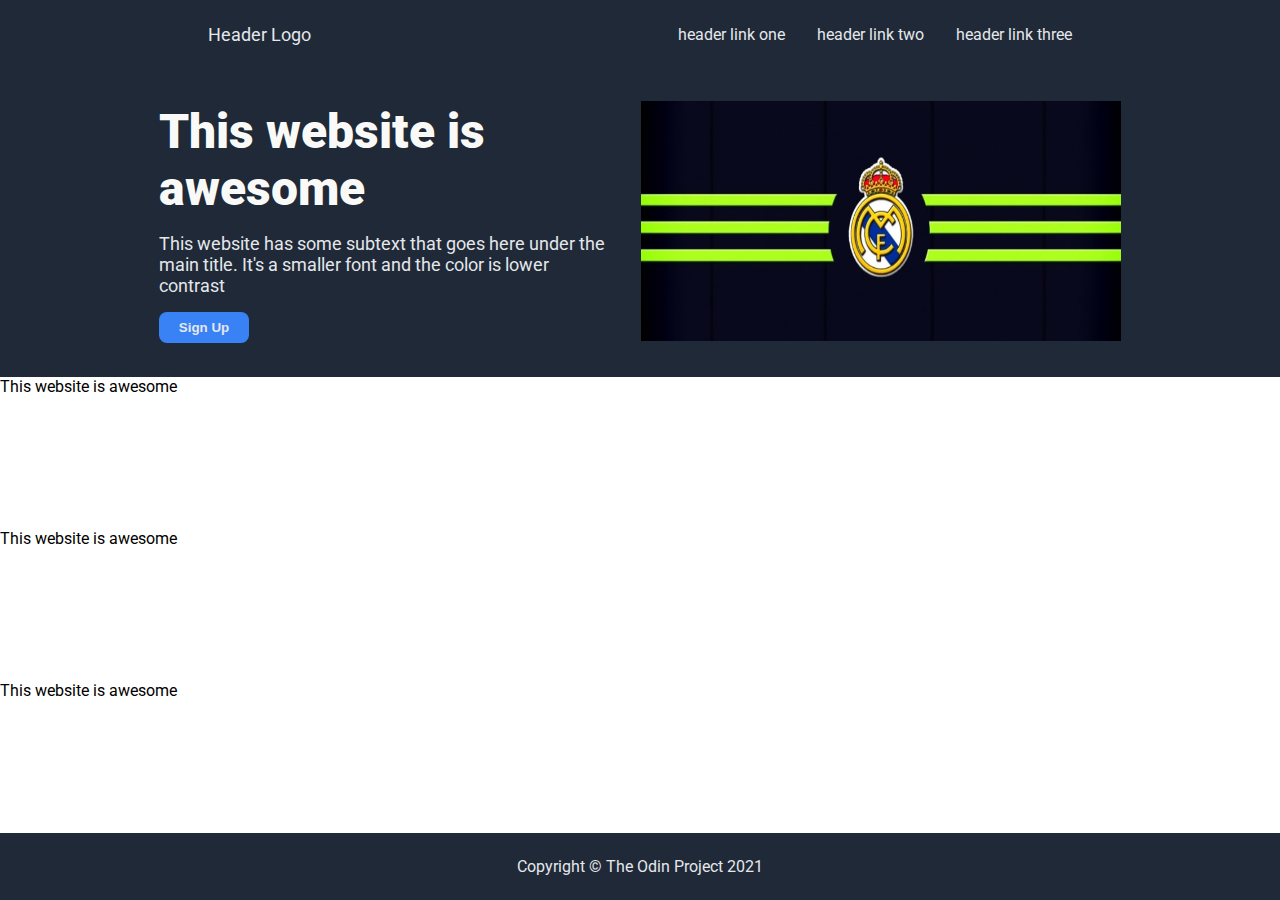
<file: FoundationCourse/flex-landing-page/index.html>
<!DOCTYPE html>
<html lang="en">

<head>
    <meta charset="UTF-8">
    <meta name="viewport" content="width=device-width, initial-scale=1.0">
    <title>Landing Page</title>
    <link rel="stylesheet" href="style.css">
</head>

<body>
    <div class="header">
        <div class="header-logo">Header Logo</div>
        <ul>
            <div class="header-right">
                <li>header link one</li>
                <li>header link two</li>
                <li>header link three</li>
            </div>
        </ul>
    </div>
    <div class="main-container">
        <div class="section">
            <div class="first-section">
                <div class="first-left">
                    <div class="hero-main-text">This website is awesome</div>
                    <div class="hero-secondary-text">This website has some subtext that goes here under the main title. It's a smaller font and the color is lower contrast</div>
                    <button class="sign-up-btn">Sign Up</button>
                </div>
                <div class="first-right">
                    <img src="rma-cover.jpg" height="240" width="480" >
                </div>
            </div>
        </div>
        <div class="section">This website is awesome</div>
        <div class="section">This website is awesome</div>
        <div class="section">This website is awesome</div>
    </div>
    <div class="footer">Copyright © The Odin Project 2021</div>

</body>

</html>
</file>
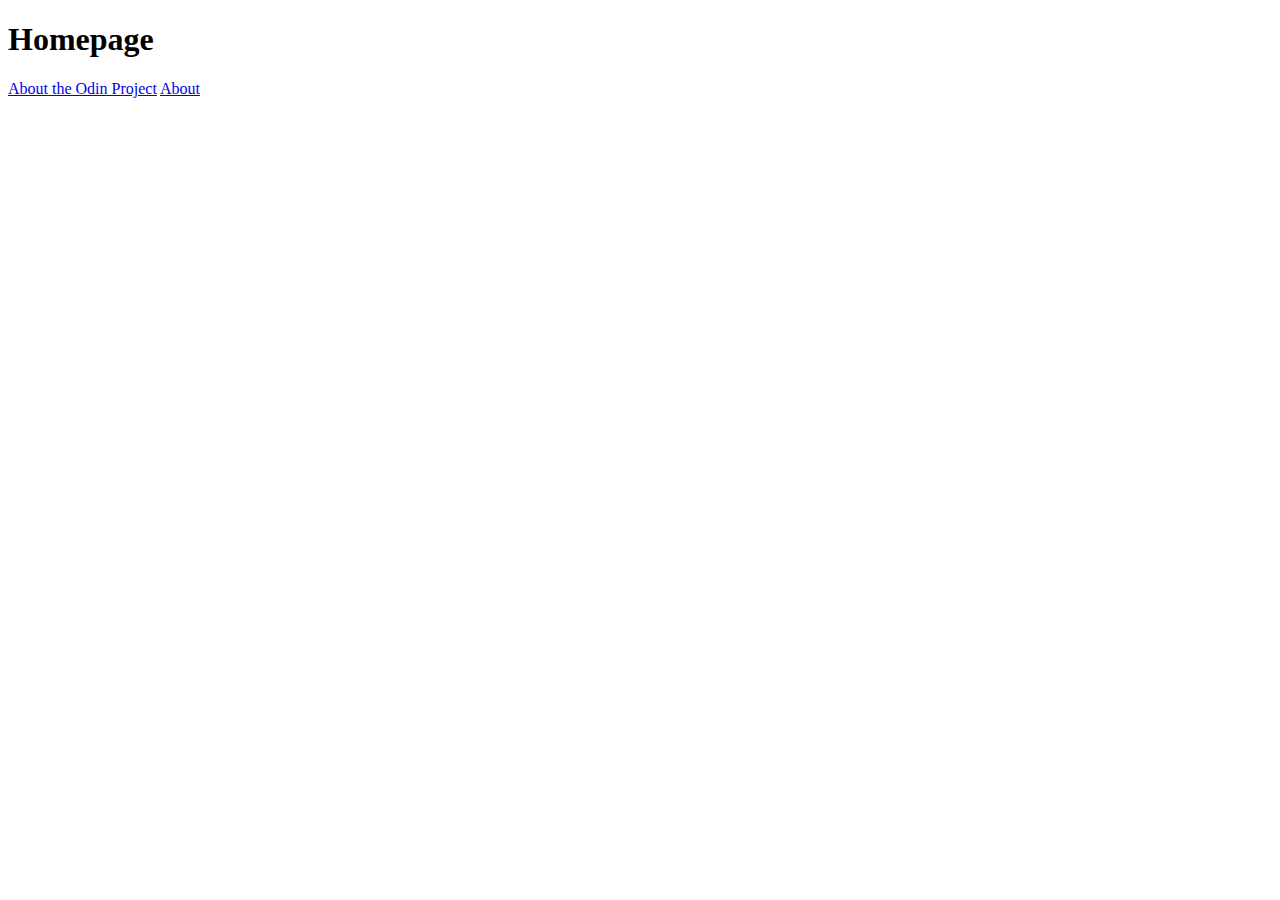
<file: FoundationCourse/HTML/odin-lnks-and-images/index.html>
<!DOCTYPE html>
<html lang="en">
    <head>
        <meta charset="utf-8">
        <title>Odin Project-HTML Foundation</title>
    </head>
    <body>
        <h1>Homepage</h1>
        <a href="https://www.theodinproject.com/about" target="_blank" rel="noopener noreferrer">About the Odin Project</a>
        <a href="./pages/about.html">About</a>        
    </body>
</html>
</file>
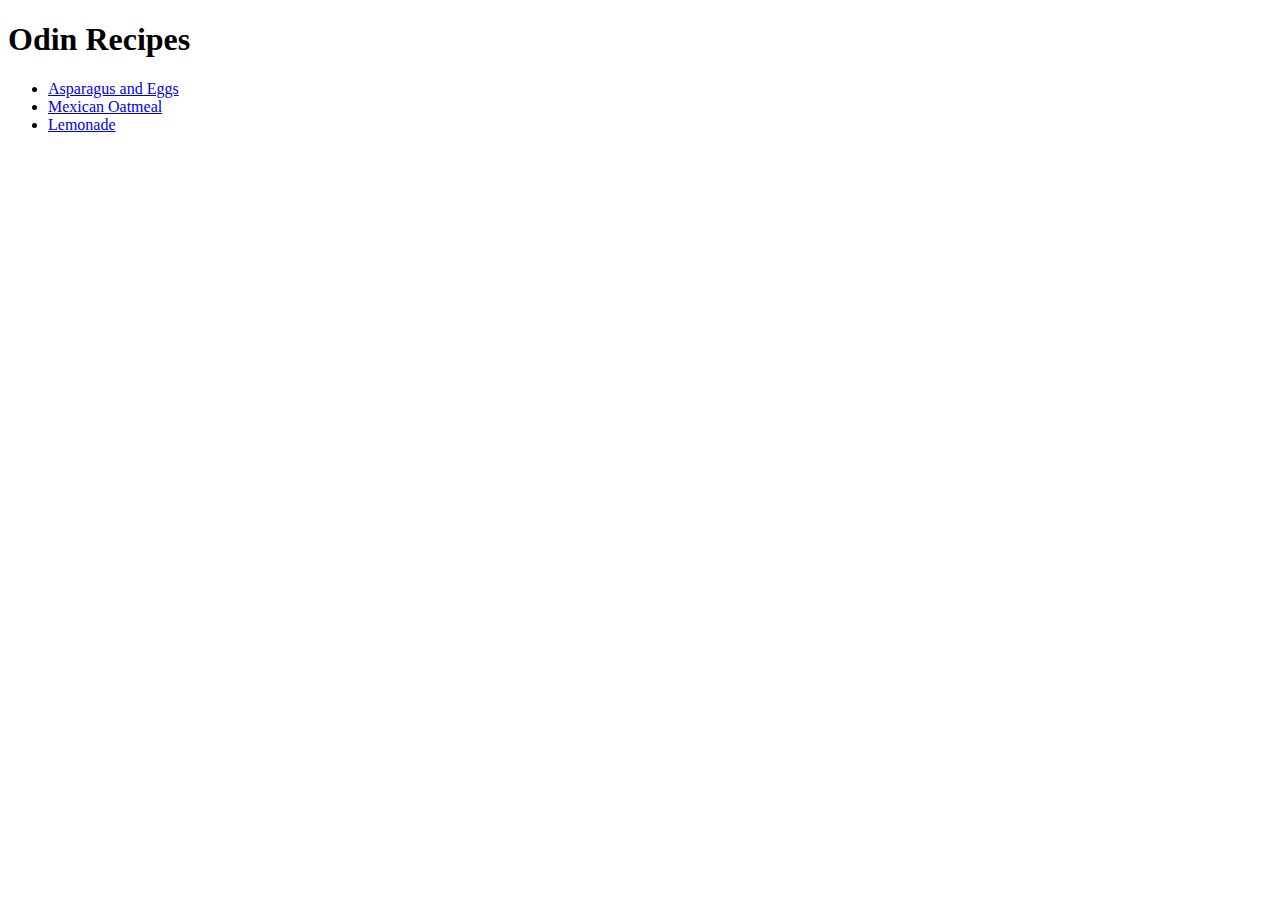
<file: FoundationCourse/HTML/odin-recipes/index.html>
<!DOCTYPE html>
<html lang="en">
    <head>
        <meta charset="utf-8">
        <title>Odin Recipes</title>
    </head>
    <body>
        <h1>Odin Recipes</h1>
        <ul>
            <li><a href="./recipes/asparagus.html" target="_blank" rel="noopener noreferrer">Asparagus and Eggs</a></li>
            <li><a href="./recipes/mexicanOatmeal.html" target="_blank" rel="noopener noreferrer">Mexican Oatmeal</a></li>
            <li><a href="./recipes/lemonade.html" target="_blank" rel="noopener noreferrer">Lemonade</a></li>
        </ul>     
    </body>
</html>
</file>
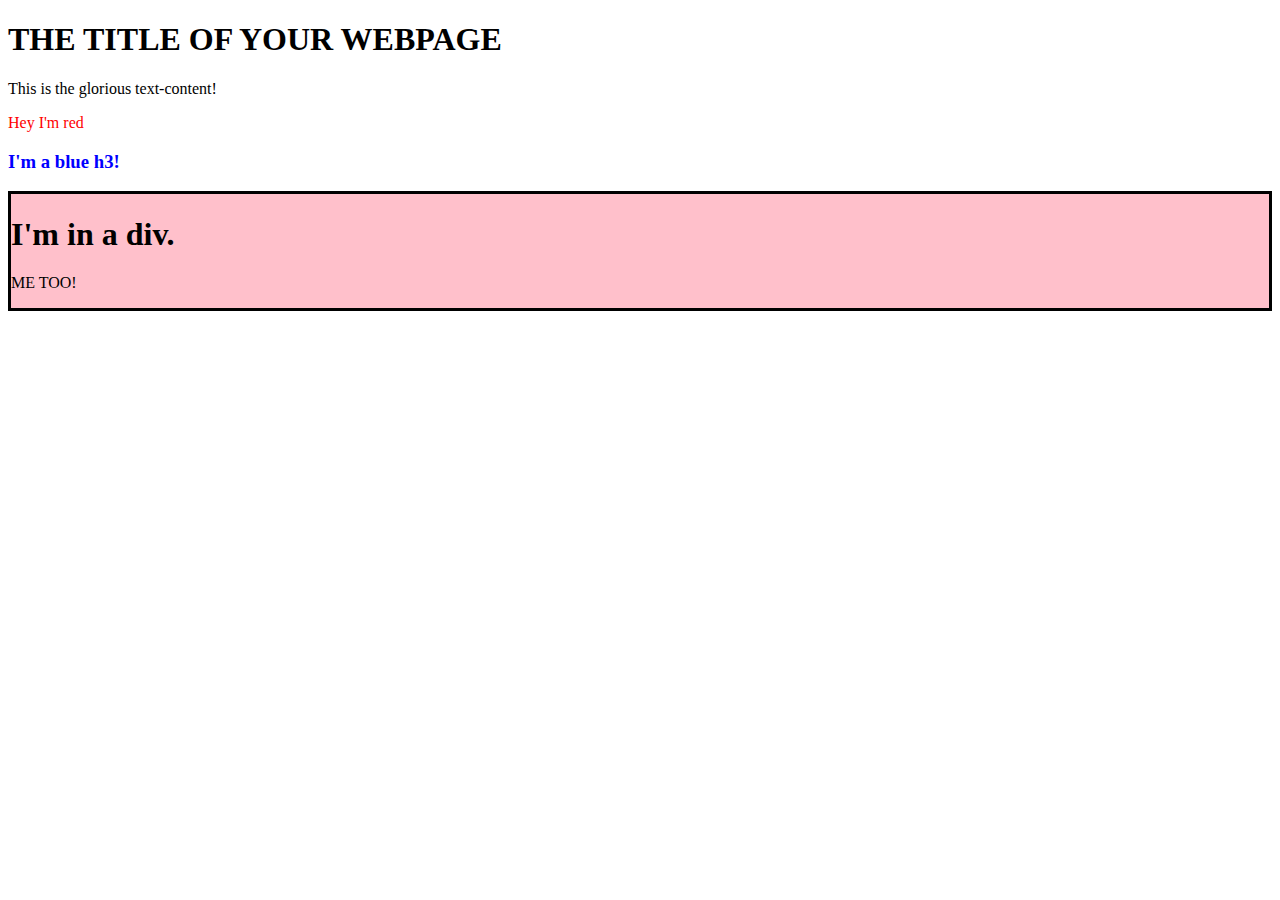
<file: FoundationCourse/Javascript/DOM-exercise/index.html>
<!DOCTYPE html>
<html lang="en">
<head>
    <meta charset="UTF-8">
    <meta name="viewport" content="width=device-width, initial-scale=1.0">
    <title>DOM Exercises</title>
    <!-- defer keyword loads js.file after HTML has been parsed, and DOM has been created -->
    <script src="script.js" defer></script>
</head>
<!-- The DOM -->
<body>
    <h1>THE TITLE OF YOUR WEBPAGE</h1>
    <div id="container">
      <div class="content">This is the glorious text-content!</div>
    </div>
  </body>
</html>
</file>
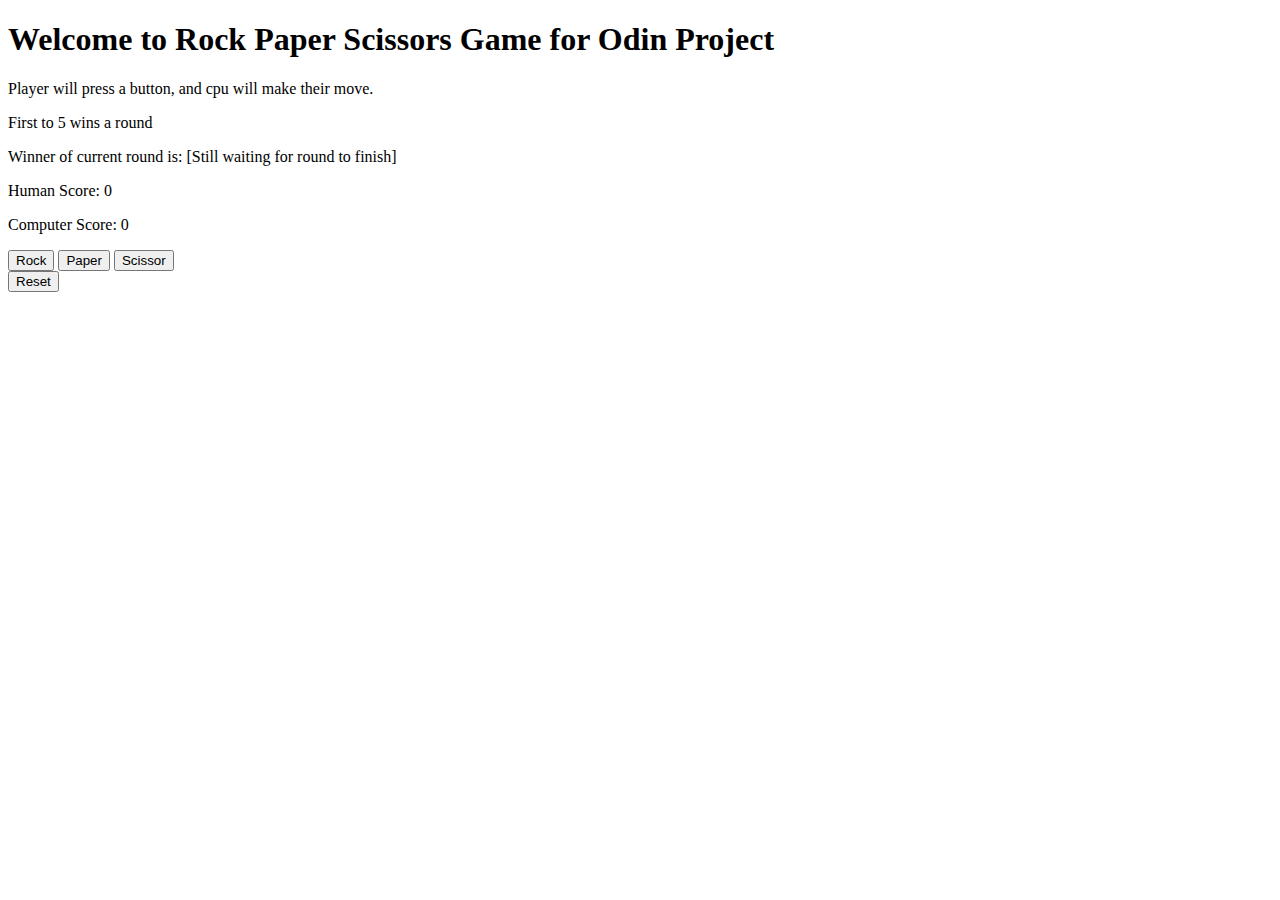
<file: FoundationCourse/Javascript/rock-paper-scissors/index.html>
<!DOCTYPE html>
<html lang="en">
<head>
    <meta charset="UTF-8">
    <meta name="viewport" content="width=device-width, initial-scale=1.0">
    <title>RockPaperScissorsGame</title>
    <script src="gameScript.js" defer></script>
</head>
<body>
    <h1>Welcome to Rock Paper Scissors Game for Odin Project</h1>
    <p>Player will press a button, and cpu will make their move.</p>
    <p>First to 5 wins a round</p>
    <p id="winner">Winner of current round is: [Still waiting for round to finish] </p>
    <!-- can bubble up rock, paper, scissor events to handle them all in 1, instead of multiple event handlers -->
    <div id="score-display">
        <p id="human-score">Human Score: 0</p>
        
        <p id="computer-score">Computer Score: 0</p>
    </div>
    <div id="button-choice">
        <button id="rock">Rock</button>
        <button id="paper">Paper</button>
        <button id="scissor">Scissor</button>
    </div>
    <button id="reset">Reset</button>
</body>
</html>
</file>
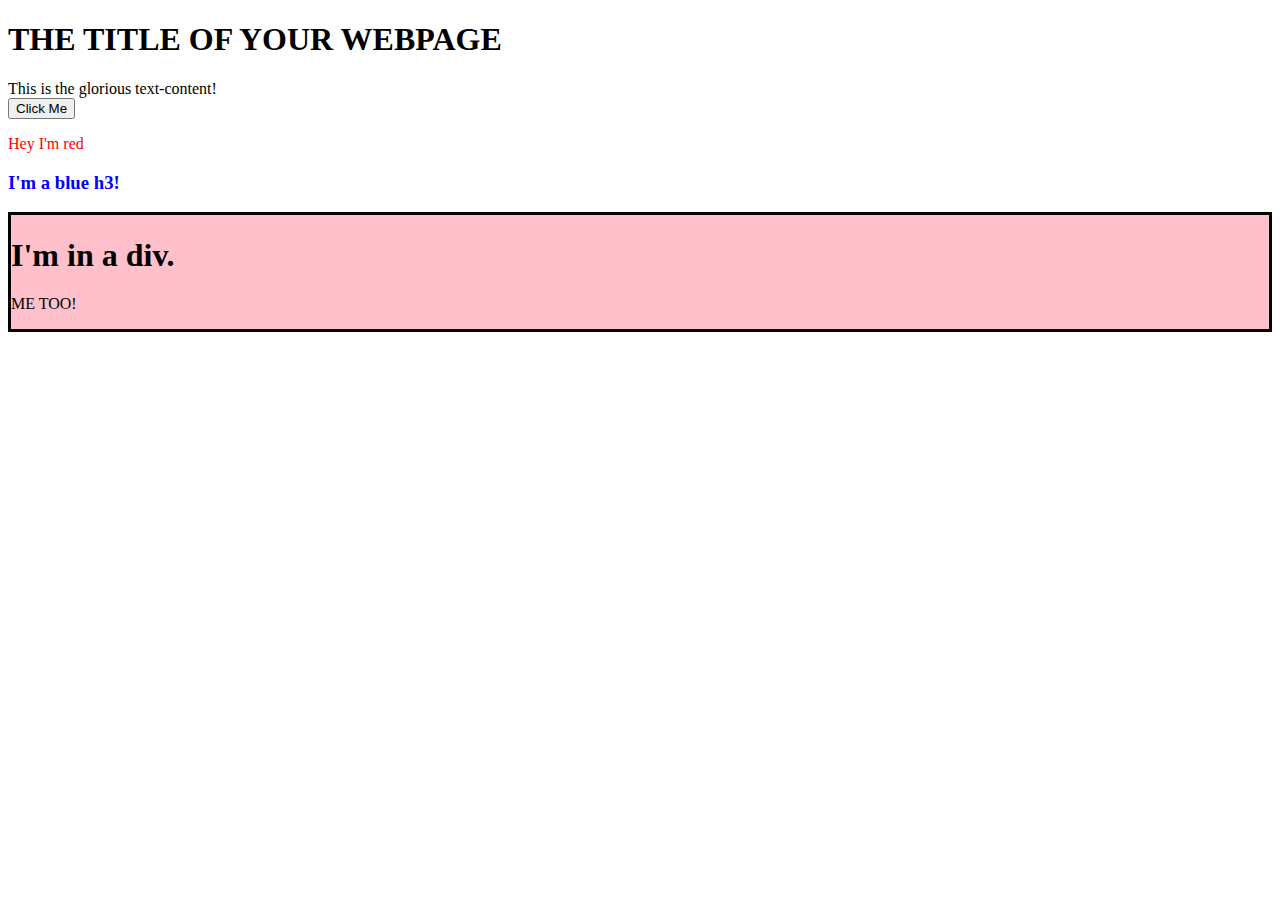
<file: FoundationCourse/Javascript/DOM-exercise/OdinProjectBasics/index.html>
<!DOCTYPE html>
<html lang="en">
<head>
    <meta charset="UTF-8">
    <meta name="viewport" content="width=device-width, initial-scale=1.0">
    <title>DOM Exercises</title>
    <!-- defer keyword loads js.file after HTML has been parsed, and DOM has been created -->
    <script src="script.js" defer></script>
</head>
<!-- The DOM -->
<body>
    <h1>THE TITLE OF YOUR WEBPAGE</h1>
    <div id="container">
      <div class="content">This is the glorious text-content!</div>
      <button id="btn">Click Me</button>
    </div>
  </body>
</html>
</file>
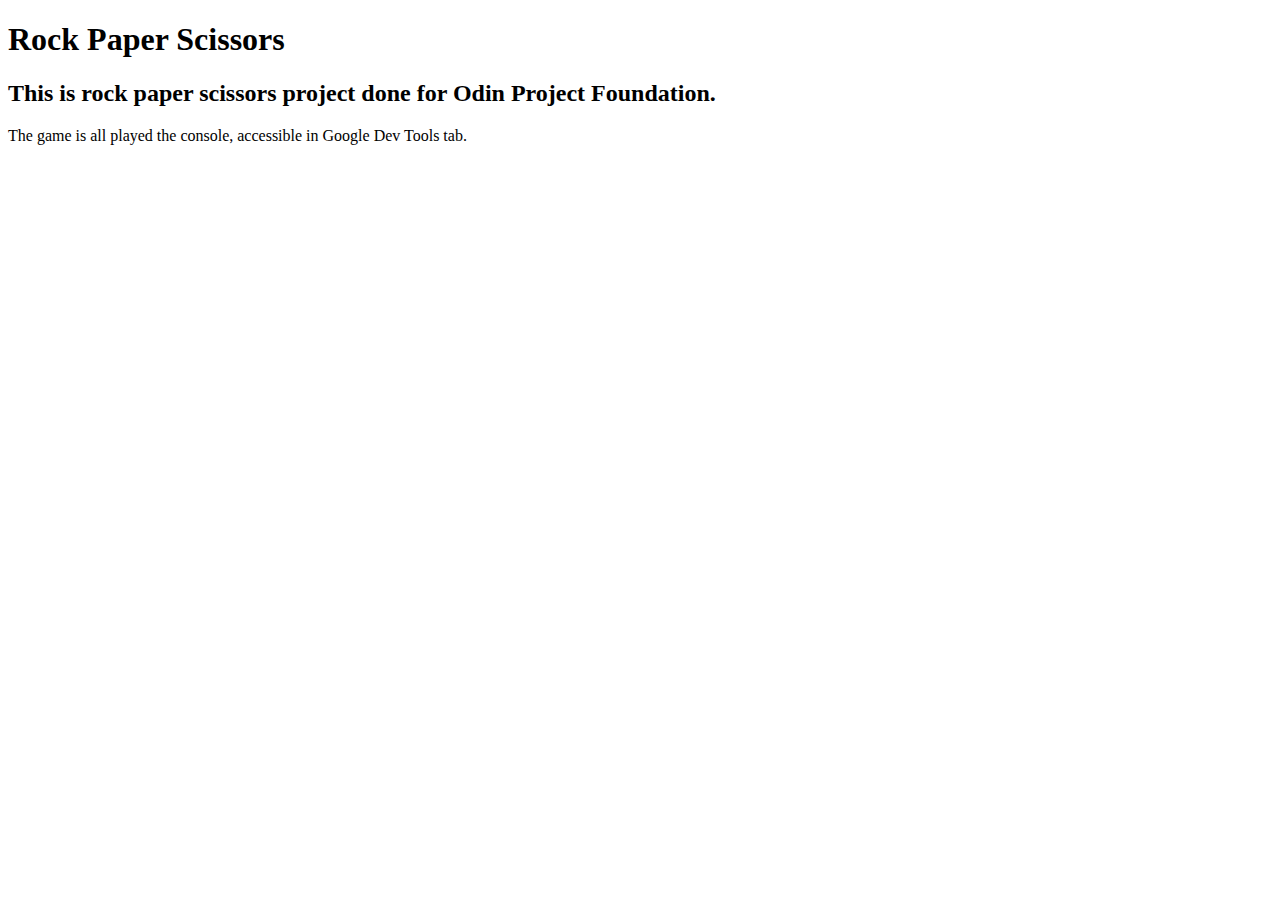
<file: FoundationCourse/Javascript/rock-paper-scissors/index..html>
<!DOCTYPE html>
<html lang="en">
<head>
    <meta charset="UTF-8">
    <meta name="viewport" content="width=device-width, initial-scale=1.0">
    <title>RockPaperScissors</title>
    <script src="game.js"></script>
</head>
<body>
    <h1>Rock Paper Scissors</h1>
    <h2>This is rock paper scissors project done for Odin Project Foundation.</h2>
    <p>The game is all played the console, accessible in Google Dev Tools tab.</p>
</body>
</html>
</file>
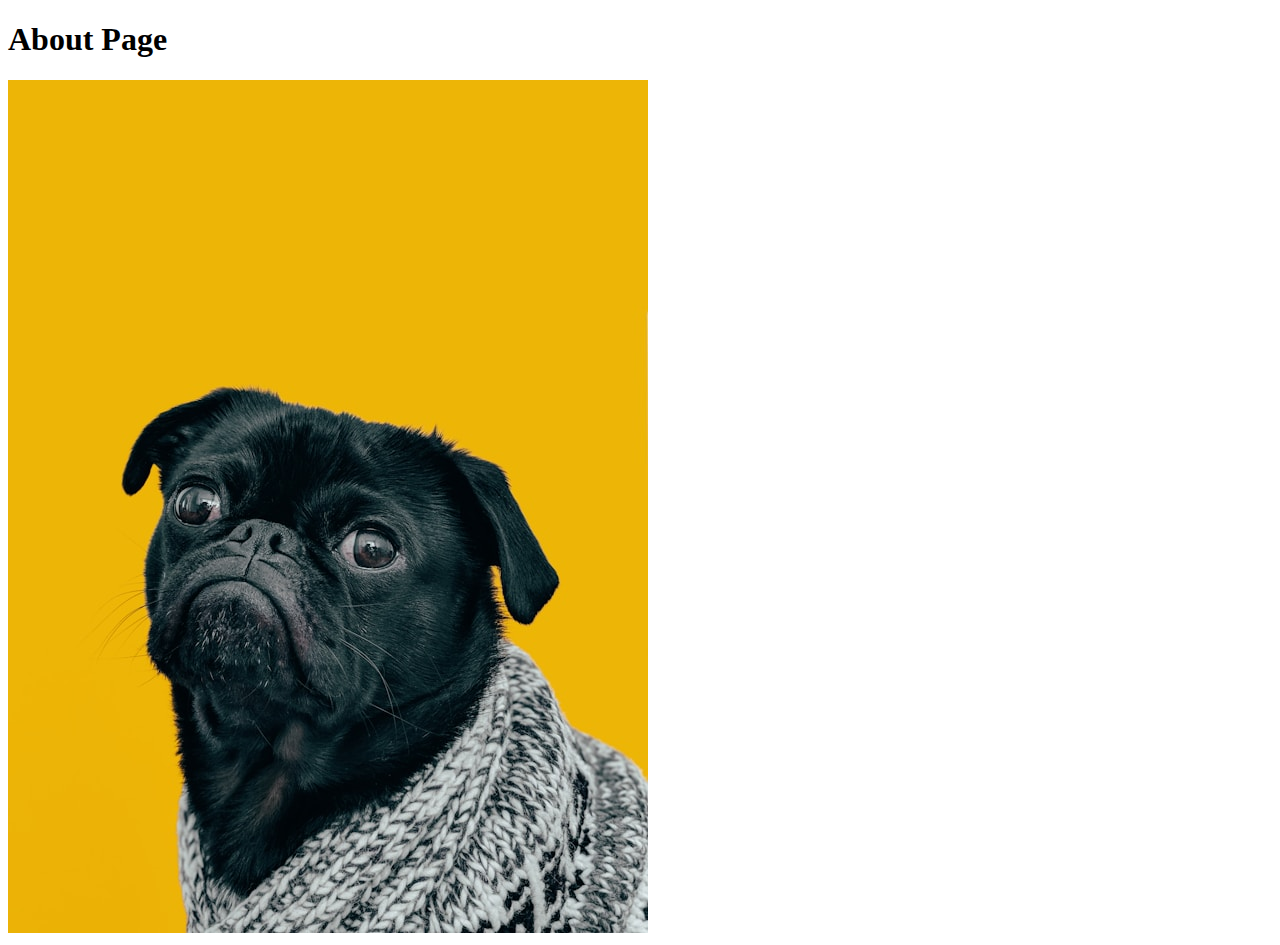
<file: FoundationCourse/HTML/odin-lnks-and-images/pages/about.html>
<!DOCTYPE html>
<html lang="en">
  <head>
    <meta charset="UTF-8">
    <title>Odin Links and Images</title>
  </head>

  <body>
    <h1>About Page</h1>
    <img src="../images/dog.jpg" alt="Dog Image">
  </body>
</html>
</file>
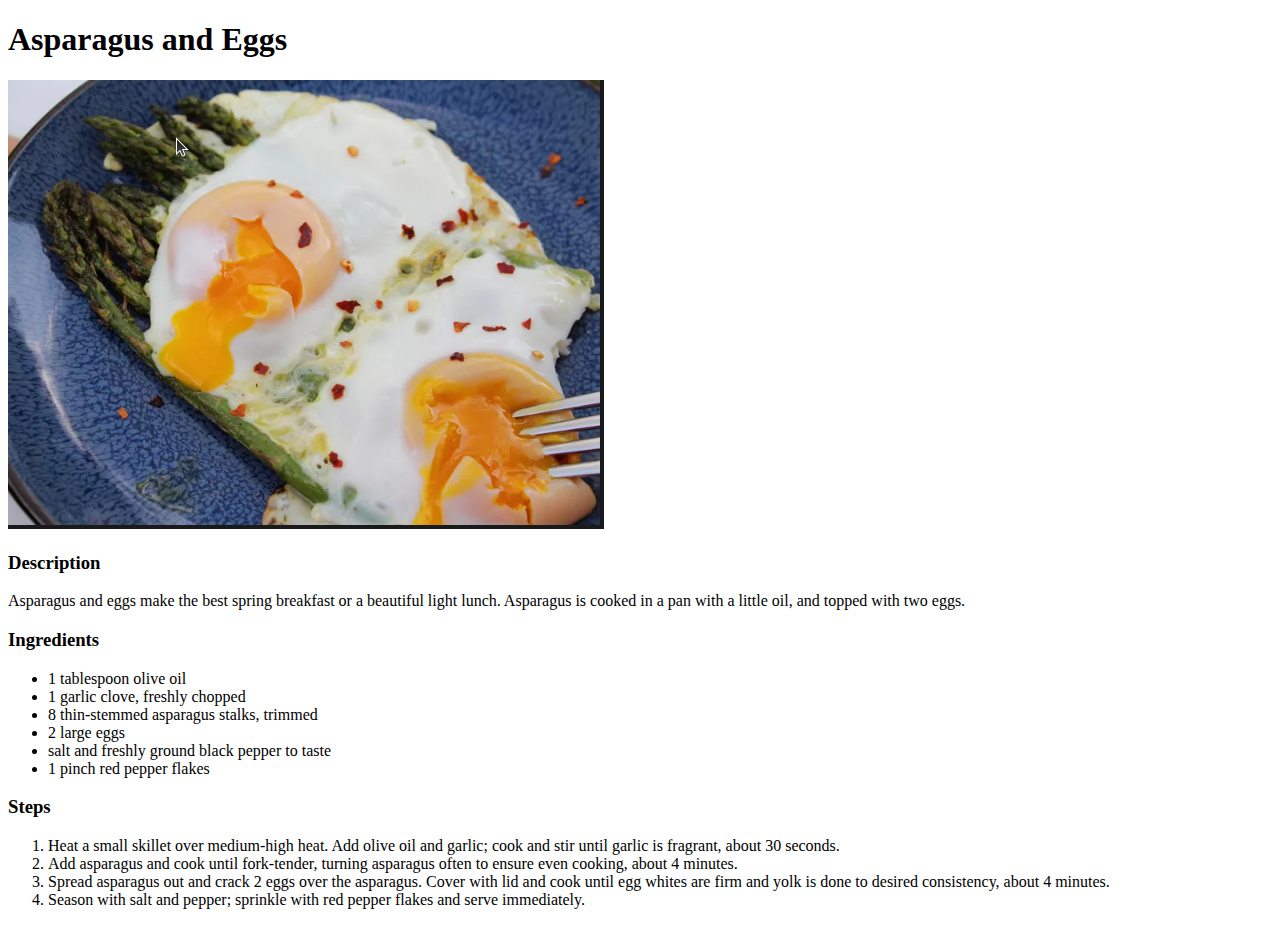
<file: FoundationCourse/HTML/odin-recipes/recipes/asparagus.html>
<!DOCTYPE html>
<html lang="en">
    <head>
        <meta charset="utf-8">
        <title>Asparagus</title>
    </head>
    <body>
        <h1>Asparagus and Eggs</h1>
        <img src="../images/asparagus.png" >
        <h3>Description</h3>
        <p>Asparagus and eggs make the best spring breakfast or a beautiful light lunch. Asparagus is cooked in a pan with a little oil, and topped with two eggs.</p>

        <h3>Ingredients</h3>
        <ul>
            <li>1 tablespoon olive oil</li>
            <li>1 garlic clove, freshly chopped</li>
            <li>8 thin-stemmed asparagus stalks, trimmed</li>
            <li>2 large eggs</li>
            <li>salt and freshly ground black pepper to taste</li>
            <li>1 pinch red pepper flakes</li>
        </ul>
        <h3>Steps</h3>
        <ol>
            <li>Heat a small skillet over medium-high heat. Add olive oil and garlic; cook and stir until garlic is fragrant, about 30 seconds.</li>
            <li>Add asparagus and cook until fork-tender, turning asparagus often to ensure even cooking, about 4 minutes.</li>
            <li>Spread asparagus out and crack 2 eggs over the asparagus. Cover with lid and cook until egg whites are firm and yolk is done to desired consistency, about 4 minutes.</li>
            <li>Season with salt and pepper; sprinkle with red pepper flakes and serve immediately.</li>
        </ol>
    </body>
</html>
</file>
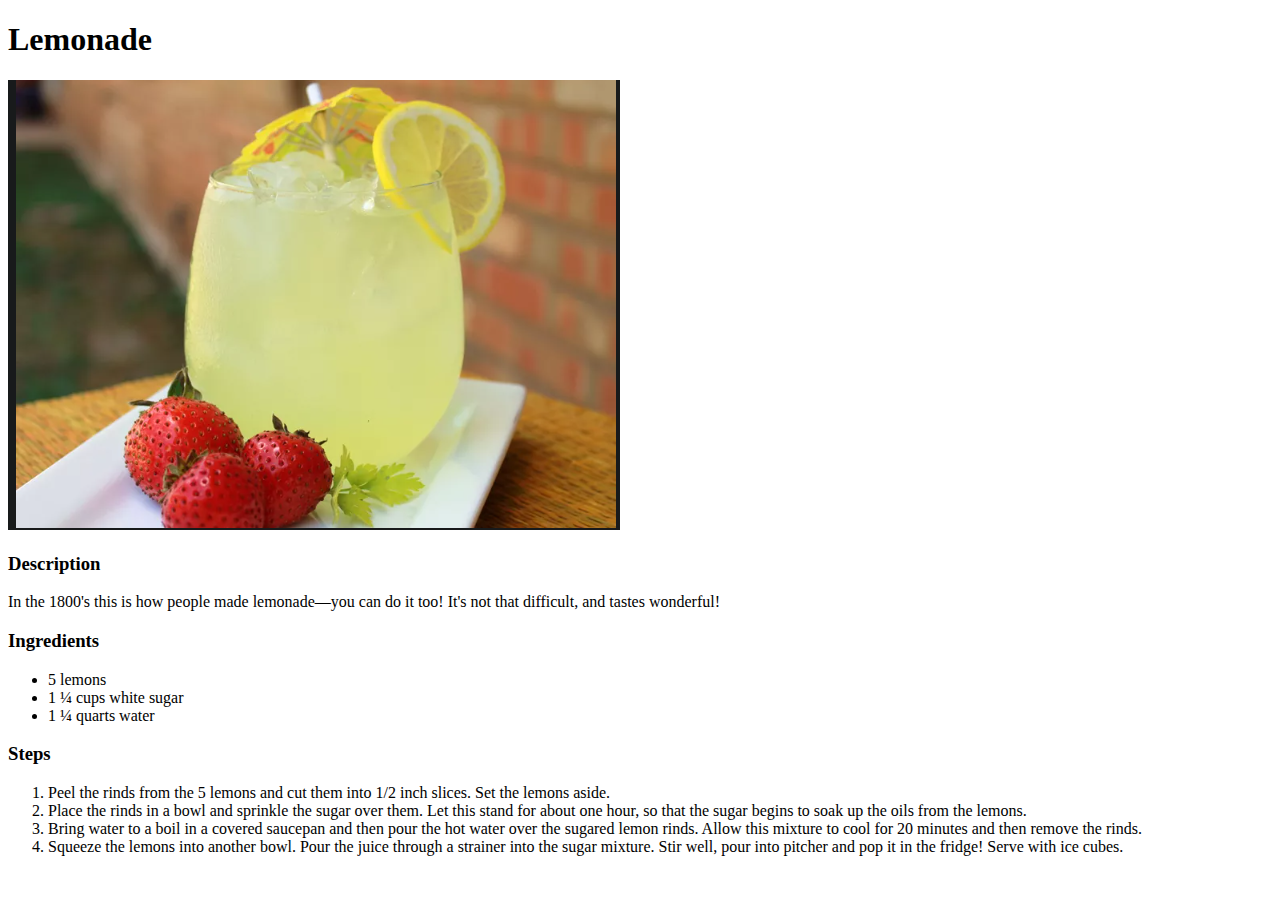
<file: FoundationCourse/HTML/odin-recipes/recipes/lemonade.html>
<!DOCTYPE html>
<html lang="en">
    <head>
        <meta charset="utf-8">
        <title>Lemonade</title>
    </head>
    <body>
        <h1>Lemonade</h1>
        <img src="../images/lemonade.png">
        <h3>Description</h3>
        <p>In the 1800's this is how people made lemonade—you can do it too! It's not that difficult, and tastes wonderful!</p>
        <h3>Ingredients</h3>
        <ul>
            <li>5 lemons</li>
            <li>1 ¼ cups white sugar</li>
            <li>1 ¼ quarts water</li>
        </ul>
        <h3>Steps</h3>
        <ol>
            <li>Peel the rinds from the 5 lemons and cut them into 1/2 inch slices. Set the lemons aside.</li>
            <li>Place the rinds in a bowl and sprinkle the sugar over them. Let this stand for about one hour, so that the sugar begins to soak up the oils from the lemons.</li>
            <li>Bring water to a boil in a covered saucepan and then pour the hot water over the sugared lemon rinds. Allow this mixture to cool for 20 minutes and then remove the rinds.</li>
            <li>Squeeze the lemons into another bowl. Pour the juice through a strainer into the sugar mixture. Stir well, pour into pitcher and pop it in the fridge! Serve with ice cubes.</li>
        </ol>
    </body>
</html>
</file>
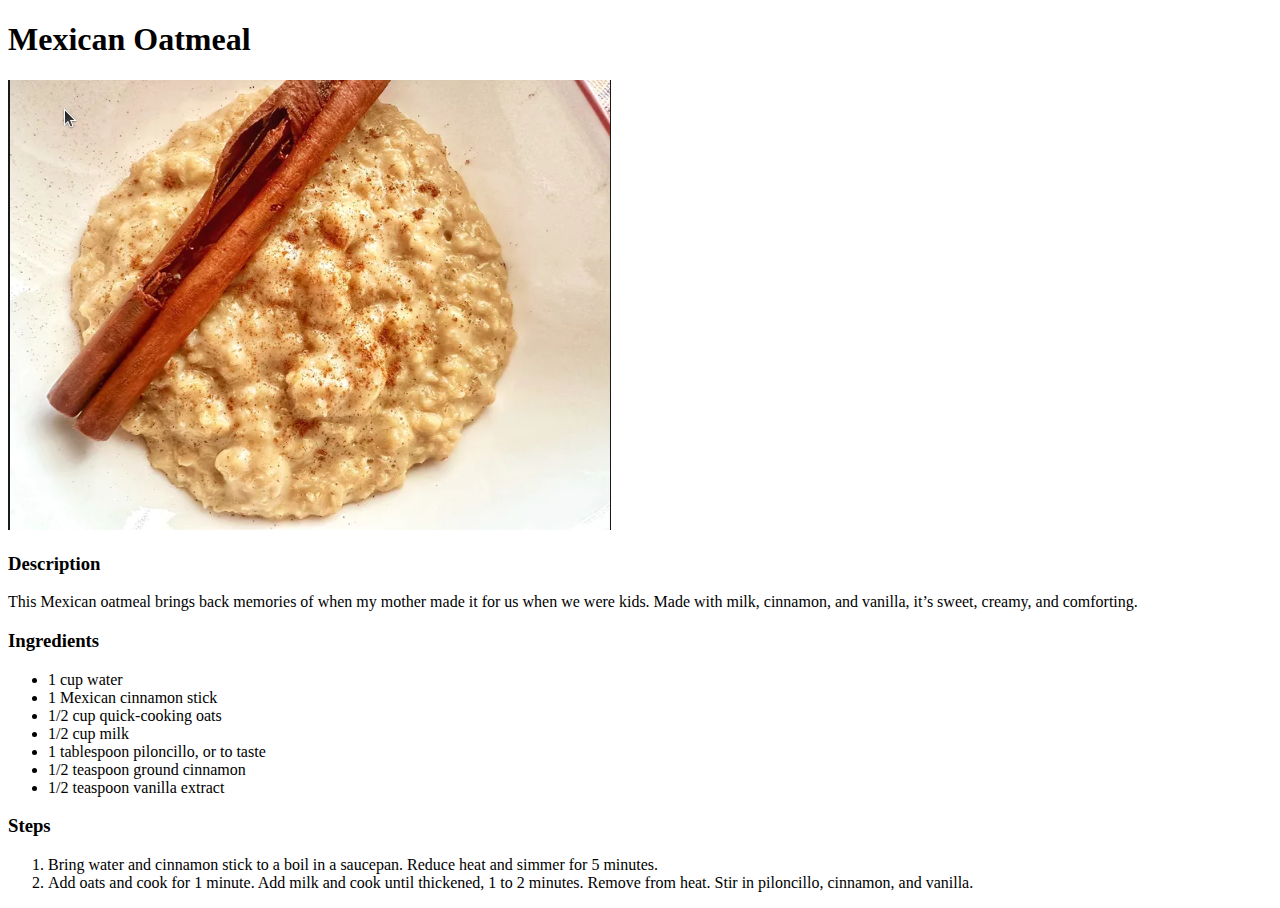
<file: FoundationCourse/HTML/odin-recipes/recipes/mexicanOatmeal.html>
<!DOCTYPE html>
<html lang="en">
    <head>
        <meta charset="utf-8">
        <title>Mexican Oatmeal</title>
    </head>
    <body>
        <h1>Mexican Oatmeal</h1>
        <img src="../images/oatmeal.png">
        <h3>Description</h3>
        <p>This Mexican oatmeal brings back memories of when my mother made it for us when we were kids. Made with milk, cinnamon, and vanilla, it’s sweet, creamy, and comforting.</p>
        <h3>Ingredients</h3>
        <ul>
            <li>1 cup water</li>
            <li>1 Mexican cinnamon stick</li>
            <li>1/2 cup quick-cooking oats</li>
            <li>1/2 cup milk</li>
            <li>1 tablespoon piloncillo, or to taste</li>
            <li>1/2 teaspoon ground cinnamon</li>
            <li>1/2 teaspoon vanilla extract</li>
        </ul>
        <h3>Steps</h3>
        <ol>
            <li>Bring water and cinnamon stick to a boil in a saucepan. Reduce heat and simmer for 5 minutes.</li>
            <li>Add oats and cook for 1 minute. Add milk and cook until thickened, 1 to 2 minutes. Remove from heat. Stir in piloncillo, cinnamon, and vanilla.</li>
        </ol>
    </body>
</html>
</file>
<file: FoundationCourse/flex-landing-page/style.css>
@import url(https://fonts.googleapis.com/css2?family=Roboto:wght@400;700&display=swap);
body{
    height:100vh;
    margin: 0;
    font-family: 'Roboto', sans-serif;
    display: flex;
    flex-direction: column;
}

ul{
    list-style-type: none;
    padding: 0;
    margin: 0;
}

.header, .footer{
    display: flex;
    justify-content: space-around;
    align-items: center;
    background-color: #1F2937;
    color: #e5e7eb;
    padding: 24px;
}

.header-logo{
    font-size: 18px;
}
.header-right{
    display: flex;
    gap: 32px;
}


.main-container{
    display: flex;
    flex-direction: column;
    flex: 1;    
}
.section{
    flex:1;
}

/* first section */
.first-section{
    display: flex;
    justify-content: center;
    align-items: center;
    padding: 32px;
    gap: 32px;
    background-color: #1F2937;
}

.first-left{
    text-align: left;
    display: flex;
    flex-direction: column;
    gap: 16px;
    max-width: 450px;
    color: #F9FAF8;
}

.hero-main-text{
    font-size: 48px;
    font-weight: 900;
}
.hero-secondary-text{
    font-size: 18px;
    color: #e5e7eb;
}
.sign-up-btn{
    width: 20%;
    background-color: #3882f6;
    border-radius: 8px;
    border: none;
    padding: 8px;
    font-weight: bold;
    color: #e5e7eb;
}
</file>
